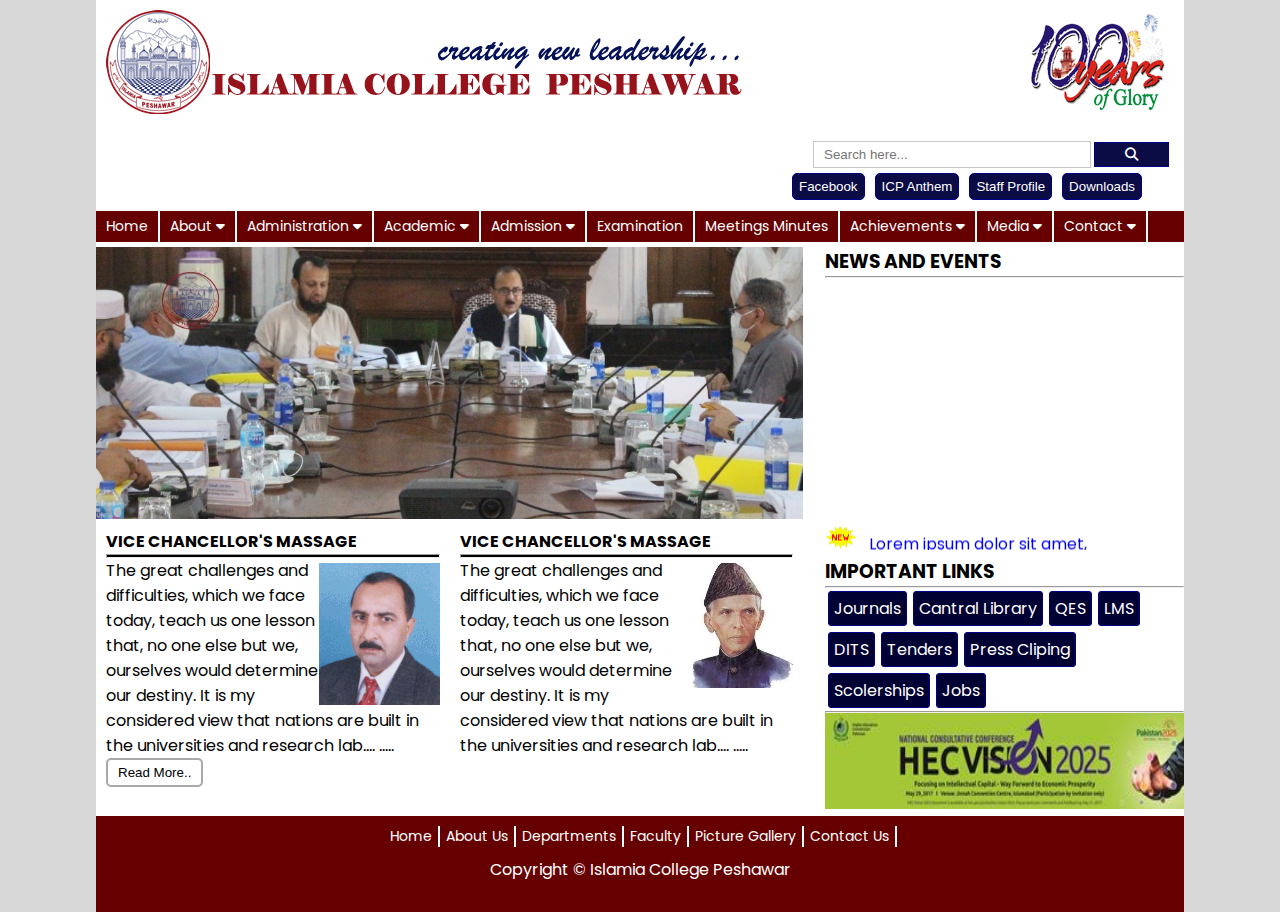
<file: index.html>
<!DOCTYPE html>
<html lang="en">

<head>
    <meta charset="UTF-8">
    <meta name="viewport" content="width=device-width, initial-scale=1.0">
    <title>Islamiya College Peshaware.com</title>
    <link rel="stylesheet" href="style.css">
    <link
        href="https://fonts.googleapis.com/css2?family=Bebas+Neue&family=Dancing+Script:wght@600&family=Oswald:wght@500&family=Poppins&display=swap"
        rel="stylesheet">
    <link rel="stylesheet" href="css/all.css">
    <link rel="stylesheet" href="css/all.min.css">
    <link rel="stylesheet" href="webfonts/fa-brands-400.ttf">
    <link rel="stylesheet" href="webfonts/fa-brands-400.woff2">
    <link rel="stylesheet" href="responsive.css">
</head>

<body>
    <div class="full-container">
        <header>
            <section>
                <div class="header-top-sec">
                    <div class="site-logo1">
                        <img src="imgs/s5_logo.png">
                    </div>
                    <div class="site-logo2">
                        <img src="imgs/2.png">
                    </div>
                </div>
                <div class="header-bottom-sec">
                    <div class="input-sec">
                        <input type="text" placeholder="Search here..."><button><i
                                class="fa-solid fa-search"></i></button>
                    </div>
                    <div class="btns-sec">
                        <button><a href="https://web.facebook.com/tayyab.mtayyab.391420">Facebook</a></button>
                        <button><a href="#">ICP Anthem</a></button>
                        <button><a href="#">Staff Profile</a></button>
                        <button><a href="#">Downloads</a></button>
                    </div>
                </div>
                <nav>
                    <div class="top-menus-sec">
                        <ul>
                            <li><a href="#">Home</a></li>
                            <li class="down-item-list"><a href="#">About <i class="fa-solid fa-caret-down"></i></a>
                                <ul class="down-list">
                                    <li><a href="#">Vision & mission statment</a></li>
                                    <li><a href="#">History & Milistone</a></li>
                                    <li><a href="#">Quide-e-Azam Muhammad ali jinnah's will</a></li>
                                </ul>
                            </li>
                            <li class="down-item-list"><a href="#">Administration <i
                                        class="fa-solid fa-caret-down"></i></a>
                                <ul class="down-list">
                                    <li><a href="#">Administration</a></li>
                                    <li><a href="#">Vice Chancellor</a></li>
                                    <li><a href="#">Vice Chancellor Massage</a></li>
                                    <li><a href="#">Chief Organizer Societies / KU</a></li>
                                    <li><a href="#">Directorate of Students Affairs</a></li>
                                    <li><a href="#">Provost</a></li>
                                    <li><a href="#">Chief Proctor Office</a></li>
                                    <li><a href="#">ORIC</a></li>
                                </ul>
                            </li>
                            <li class="down-item-list"><a href="#">Academic <i class="fa-solid fa-caret-down"></i></a>
                                <ul class="down-list">
                                    <li><a href="#">Departments</a></li>
                                    <li><a href="#">Directorate of Higher Studies</a></li>
                                    <li><a href="#">Center of Omic Science</a></li>
                                    <li><a href="#">Center of Material Science</a></li>
                                    <li><a href="#">Students Conduct and Discipline Regulations 2019</a></li>
                                </ul>
                            </li>
                            <li class="down-item-list"><a href="#">Admission <i class="fa-solid fa-caret-down"></i></a>
                                <ul class="down-list">
                                    <li><a href="#">FA/FSc admission guide book</a></li>
                                    <li><a href="#">Apply online for FA/FSc</a></li>
                                    <li><a href="#">Apply online for BS/BBA/LLB</a></li>
                                    <li><a href="#">Apply online for MPhil/PhD</a></li>
                                    <li><a href="#">ICP Prospectus 2020 & onward</a></li>
                                    <li><a href="#">ICS Prospectus 2023 & onward</a></li>
                                </ul>
                            </li>
                            <li><a href="#">Examination</a></li>
                            <li><a href="#">Meetings Minutes</a></li>
                            <li class="down-item-list"><a href="#">Achievements <i
                                        class="fa-solid fa-caret-down"></i></a>
                                <ul class="down-list">
                                    <li><a href="#">Senior Alumni Association</a></li>
                                    <li><a href="#">Curricular</a></li>
                                    <li><a href="#">Co-Curricular</a></li>
                                    <li><a href="#">Studets Creativity Corner (SCC)</a></li>
                                </ul>
                            </li>
                            <li class="down-item-list"><a href="#">Media <i class="fa-solid fa-caret-down"></i></a>
                                <ul class="down-list">
                                    <li><a href="#">ICP Office Anthem</a></li>
                                    <li><a href="#">Daily News Paper cuttings</a></li>
                                    <li><a href="#">Right to information Related Data</a></li>
                                    <li><a href="#">Video Gallery of islamia college peshawar</a></li>
                                    <li><a href="#">Picture Gallery of Islamia College Peshawar</a></li>
                                </ul>
                            </li>
                            <li class="down-item-list"><a href="#">Contact <i class="fa-solid fa-caret-down"></i></a>
                                <ul class="down-list">
                                    <li><a href="#">Contact Us</a></li>
                                    <li><a href="#">Contacts Directory</a></li>
                                    <li><a href="#">Address & Location Map of Islamia College Peshawar</a></li>
                                </ul>
                            </li>
                        </ul>
                    </div>
                </nav>
            </section>
        </header>
        <main>
            <section>
                <div class="main-sec-container">
                    <div class="left-side-bar">
                        <div class="top-slider"></div>
                        <div class="about-p">
                            <div class="person">
                                <h4>VICE CHANCELLOR'S MASSAGE</h4>
                                <hr style="height: 2px; background-color: black;">
                                <img src="imgs/prof_gul_majid_khan.gif" alt="">
                                <p>
                                    The great challenges and difficulties, which we face today, teach us one lesson
                                    that, no one else but we, ourselves would determine our destiny.
                                    It is my considered view that nations are built in the universities and research
                                    lab.... .....<i class="cc cc-by-nc-nd"></i>
                                </p>
                                <button>Read More..</button>
                            </div>
                            <div class="person">
                                <h4>VICE CHANCELLOR'S MASSAGE</h4>
                                <hr style="height: 2px; background-color: black;">
                                <img src="imgs/quaid.jpg">
                                <p>
                                    The great challenges and difficulties, which we face today, teach us one lesson
                                    that, no one else but we, ourselves would determine our destiny.
                                    It is my considered view that nations are built in the universities and research
                                    lab.... .....<i class="cc cc-by-nc-nd"></i>
                                </p>
                            </div>
                        </div>
                    </div>
                    <div class="right-side-bar">
                        <div class="news">
                            <h3>NEWS AND EVENTS </h3>
                            <hr>
                            <marquee direction="up" scrollamount="3" onmouseover="this.stop()"
                                onmouseleave="this.start()">
                                <li><a href="#"><img src="imgs/newicon.gif"> &nbsp; Lorem
                                        ipsum dolor sit amet,
                                        consectetur adipisicing elit.</a></li>
                                <br>
                                <li><a href="#"><img src="imgs/newicon.gif"> &nbsp; Lorem
                                        ipsum dolor sit amet,
                                        consectetur adipisicing elit.</a></li>
                                <br>
                                <li><a href="#"><img src="imgs/newicon.gif"> &nbsp; Lorem
                                        ipsum dolor sit amet,
                                        consectetur adipisicing elit.</a></li>
                                <br>
                                <li><a href="#"><img src="imgs/newicon.gif"> &nbsp; Lorem
                                        ipsum dolor sit amet,
                                        consectetur adipisicing elit.</a></li>
                                <br>
                                <li><a href="#"><img src="imgs/newicon.gif"> &nbsp; Lorem
                                        ipsum dolor sit amet,
                                        consectetur adipisicing elit.</a></li>
                                <br>
                                <li><a href="#"><img src="imgs/newicon.gif"> &nbsp; Lorem
                                        ipsum dolor sit amet,
                                        consectetur adipisicing elit.</a></li>
                                <br>
                                <li><a href="#"><img src="imgs/newicon.gif"> &nbsp; Lorem
                                        ipsum dolor sit amet,
                                        consectetur adipisicing elit.</a></li>
                                <br>
                                <li><a href="#"><img src="imgs/newicon.gif"> &nbsp; Lorem
                                        ipsum dolor sit amet,
                                        consectetur adipisicing elit.</a></li>
                                <br>

                            </marquee>
                        </div>
                        <div class="important-links">
                            <h3>IMPORTANT LINKS</h3>
                            <hr>
                            <div class="im-l-btn">
                                <a href="#">Journals</a>
                                <a href="#">Cantral Library</a>
                                <a href="#">QES</a>
                                <a href="#">LMS</a>
                                <a href="#">DITS</a>
                                <a href="#">Tenders</a>
                                <a href="#">Press Cliping</a>
                                <a href="#">Scolerships</a>
                                <a href="#">Jobs</a>
                            </div>
                            <hr>
                            <div class="f-img">
                                <img src="imgs/web_banner_hec.jpg">
                            </div>
                        </div>
                    </div>
                </div>
            </section>
        </main>
        <footer>
            <section>
                <div class="footer-sec">
                    <div class="f-menus">
                        <ul>
                            <li><a href="#">Home</a></li>
                            <li><a href="#">About Us</a></li>
                            <li><a href="#">Departments</a></li>
                            <li><a href="#">Faculty</a></li>
                            <li><a href="#">Picture Gallery</a></li>
                            <li><a href="#">Contact Us</a></li>
                        </ul>
                    </div>
                    <div class="f-copyright">
                        <p>
                            Copyright &copy; Islamia College Peshawar
                        </p>
                    </div>
                </div>
    </div>
    </section>
    </footer>
    </div>
</body>

</html>
</file>
<file: style.css>
*{
    margin: 0;
    padding: 0;
    list-style: none;
    text-decoration: none;
}
body{
    background-color: rgb(216,216,216);
    font-family: 'Poppins', sans-serif;
}
.full-container{
    width: 85%;
    background-color: white;
    margin: auto;
}
.full-container header section .header-top-sec{
    display: flex;
    align-items: center;
    justify-content: space-between;
    padding: 10px 10px;
}
.full-container header section .header-bottom-sec{
    margin: 5px 10px;
    float: right;
}
.full-container header section .header-bottom-sec .input-sec{
    margin: 0 5px;
}
.full-container header section .header-bottom-sec .input-sec input{
    width:20vw;
    padding: 5px 10px;
    border: 1px solid rgba(0, 0, 0, 0.212);
    color: black;
    margin: 0 3px;
}
.full-container header section .header-bottom-sec .input-sec button{
    padding: 4px 30px;
    border: 1px solid darkblue;
    background-color: rgb(11,11,69);
    color: white;
    cursor: pointer;
}
.full-container header section .header-bottom-sec .btns-sec {
    position: relative;
    left: 1rem;
}
.full-container header section .header-bottom-sec .btns-sec button{
    padding: 5px 6px;
    background-color: rgb(11,11,69);
    border: 1px solid darkblue;
    border-radius: 5px;
    margin: 5px 3px;
}
.full-container header section .header-bottom-sec .btns-sec button a{
    color: white;
}
.full-container header section .header-bottom-sec .btns-sec button:hover{
    background-color: #2e6da4;
    border: #2e6da4;
}
.full-container header section nav{
    margin-top: 4.7rem;
} 
.full-container header section nav .top-menus-sec ul{
    display: flex;
    flex-wrap: wrap;
    align-items: center;
    justify-content: left;
    background-color: rgb(102,0,0);
}
.full-container header section nav .top-menus-sec ul li{
    padding: 5px 10px;
    font-size: 14px;
    border-right: 2px solid white;
}
.full-container header section nav .top-menus-sec ul .down-item-list:hover .down-list{
    display: block;
}
.full-container header section nav .top-menus-sec ul .down-item-list .down-list{
    width: 15rem;
    font-family: sans-serif;
    display: none;
    position: absolute;
    border: 1px solid white;
    z-index: 1;
    margin-left: -10px;
    margin-top: 5px;
}
.full-container header section nav .top-menus-sec ul .down-item-list .down-list li{
    border-bottom: 2px solid white;
    border-right: 0;
    padding: 10px 10px;
}
.full-container header section nav .top-menus-sec ul .down-item-list .down-list li a{
    color: white;
}

.full-container header section nav .top-menus-sec ul li:hover{
    background-color: #113cb3;
}
.full-container header section nav .top-menus-sec ul li a{
    color: white;
}
.full-container main section .main-sec-container{
    display: flex;
    justify-content: space-between;
    margin-top: 5px;
}
.full-container main section .main-sec-container .left-side-bar{
    width: 65%;
}
.full-container main section .main-sec-container .left-side-bar .top-slider{
    background-image: url(imgs/27th_syndicate.jpg);
    background-repeat: no-repeat;
    background-size: cover;
    height: 22rem;
    animation: imgchange 50s linear infinite;
}
@keyframes imgchange{
    0%{
        background-image: url(imgs/27th_syndicate.jpg);
    }
    25%{
        background-image: url(imgs/independance_day-21.jpg);
    }
    50%{
        background-image: url(imgs/fakhar_zaman_cricketer.jpg);
    }
    75%{
        background-image: url(imgs/tree_plantation_ics_212.jpeg);
    }
    100%{
        background-image: url(imgs/ipe_qec_20222.png);
    }

}
.full-container main section .main-sec-container .left-side-bar .about-p{
    display: flex;
    justify-content: space-between;
}
.full-container main section .main-sec-container .left-side-bar .about-p .person{
    margin: 10px 10px;
}
.full-container main section .main-sec-container .left-side-bar .about-p .person img{
    float: right;
    margin-top: 5px;
}
.full-container main section .main-sec-container .left-side-bar .about-p .person button{
    padding: 5px 10px;
    background: none;
    border: 2px solid darkgray;
    border-radius: 5px;
}
.full-container main section .main-sec-container .left-side-bar .about-p .person button:hover{
    background-color: rgb(102,0,0);
    color: white;
}

.full-container main section .main-sec-container .right-side-bar{
    width: 33%;
}
.full-container main section .main-sec-container .right-side-bar .news marquee{
    height: 17rem;
}
.full-container main section .main-sec-container .right-side-bar .important-links .im-l-btn{
    display: flex;
    align-items: center;
    text-align: center;
    flex-wrap: wrap;
}
.full-container main section .main-sec-container .right-side-bar .important-links .im-l-btn a{
    padding: 4px 5px;
    background-color: rgb(0,0,51);
    margin: 3px 3px;
    color: white;
    border: 1px solid darkblue;
    border-radius: 3px;
}
.full-container main section .main-sec-container .right-side-bar .important-links .im-l-btn a:hover{
    background-color: #2e6da4;
}
.full-container main section .main-sec-container .right-side-bar .f-img img{
    height: 6rem;
    width: 100%;
}
footer section .footer-sec{
    background-color: rgb(102,0,0);
    color: white;
    height: 6rem;
}
footer section .footer-sec .f-menus ul{
    display: flex;
    align-items: center;
    text-align: center;
    flex-wrap: wrap;
    justify-content: center;
}
footer section .footer-sec .f-menus ul li{
    margin: 10px 0px;
    padding: 0 6px;
    border-right: 2px solid white;
    font-size: 14px;
}
footer section .footer-sec .f-menus ul li a{
    color: white;
}
footer section .footer-sec .f-copyright p{
    text-align: center;
}
</file>
<file: responsive.css>
/* max-width 2000px */
@media (max-width:2000px){
    .full-container header section .header-bottom-sec .btns-sec {
        position: relative;
        left: 7rem;
    }
    .full-container main section .main-sec-container .left-side-bar .top-slider{
        width: 100%;
        height: 27rem;
    }
    .full-container main section .main-sec-container .right-side-bar .news marquee{
        height: 23rem;
    }
}
/* max-width 1780px */
@media (max-width:1780px){
    .full-container header section .header-bottom-sec .btns-sec {
        position: relative;
        left: 4rem;
    }
    .full-container main section .main-sec-container .left-side-bar .top-slider{
        width: 100%;
        height: 23rem;
    }
    .full-container main section .main-sec-container .right-side-bar .news marquee{
        height: 20rem;
    }

}
/* max-width 1530px */
@media (max-width:1530px){
    .full-container header section .header-bottom-sec .btns-sec {
        position: relative;
        left: 1rem;
    }
    .full-container main section .main-sec-container .left-side-bar .top-slider{
        width: 100%;
        height: 20rem;
    }
    .full-container main section .main-sec-container .right-side-bar .news marquee{
        height: 17rem;
    }
}
/* max-width 1280px */
@media (max-width:1280px){
    .full-container header section .header-bottom-sec .btns-sec {
        position: relative;
        left: -1rem;
    }
    .full-container main section .main-sec-container .left-side-bar .top-slider{
        width: 100%;
        height: 17rem;
    }
    .full-container main section .main-sec-container .right-side-bar .news marquee{
        height: 17rem;
    }
}
/* max-width 1130px */
@media (max-width:1130px){
    .full-container header section .header-bottom-sec .input-sec{
        position: relative;
        right: -1rem;
    }
    .full-container main section .main-sec-container .left-side-bar .top-slider{
        width: 100%;
        height: 15rem;
    }
    .full-container main section .main-sec-container .right-side-bar .news marquee{
        height: 15rem;
    }
}
/* max-width 1050px */
@media (max-width:1050px){
    .full-container main section .main-sec-container .left-side-bar .top-slider{
        width: 100%;
        height: 13rem;
    }
    .full-container main section .main-sec-container .right-side-bar .news marquee{
        height: 13rem;
    }
    .full-container header section .header-bottom-sec{
        float: left;
    }
    .full-container header section .header-bottom-sec .input-sec input{
        width: 65vw;
    }
    .full-container header section nav{
        margin-top: 11rem;
    } 
    .full-container header section .header-bottom-sec .btns-sec{
        margin-left: 2rem;
    }
    .full-container header section .header-top-sec{
        display: block;
    }
    .full-container header section .header-top-sec .site-logo2{
        float: right;
    }
}
/* max-width 800px */
@media (max-width:800px){
    .full-container main section .main-sec-container .left-side-bar .top-slider{
        width: 100%;
        height: 17rem;
    }
    .full-container header section .header-top-sec .site-logo1 img{
        width: 80vw;
    }
    .full-container main section .main-sec-container{
        display: block;
    }
    .full-container main section .main-sec-container .left-side-bar{
        width: 100%;
    }
    .full-container main section .main-sec-container .left-side-bar .top-slider{
        background-position: center;
    }
    .full-container main section .main-sec-container .left-side-bar .about-p{
        display: block;
    }
    .full-container main section .main-sec-container .right-side-bar{
        width: 100%;
    }
}

/* max-width 700px */
@media (max-width:700px){
    .full-container header section .header-bottom-sec .input-sec input{
        width: 60vw;
    }
}
/* max-width 600px */
@media (max-width:600px){
    footer section .footer-sec{
        height: 9rem;
    }
    .full-container main section .main-sec-container .left-side-bar .top-slider{
        width: 100%;
        height: 15rem;
    }
}
/* max-width 566px */
@media (max-width:566px){
    .full-container header section .header-bottom-sec .input-sec input{
        width: 54vw;
    }
    .full-container main section .main-sec-container .left-side-bar .top-slider{
        width: 100%;
        height: 13rem;
    }
}
/* max-width 480px */
@media (max-width:480px){
    .full-container header section .header-bottom-sec .input-sec input{
        width: 50vw;
    }
    .full-container header section nav{
        margin-top: 13.5rem;
    } 
    .full-container main section .main-sec-container .left-side-bar .top-slider{
        width: 100%;
        height: 11rem;
    }

}
/* max-width 400px */
@media (max-width:400px){
    .full-container header section .header-bottom-sec .input-sec input{
        width: 43vw;
    }
    .full-container header section nav{
        margin-top: 13.5rem;
    }
}
/* max-width 362px */
@media (max-width:362px){
    footer section .footer-sec{
        height: 11rem;
    }
}
/* max-width 330px */
@media (max-width:330px){
    .full-container header section .header-bottom-sec .input-sec input{
        width: 55vw;
    }
    .full-container header section .header-bottom-sec .input-sec button{
        padding: 5px 5px;
    }
}
/* max-width 285px */
@media (max-width:285px){
    .full-container header section .header-bottom-sec .input-sec input{
        width: 50vw;
    }
}
/* max-width 273px */
@media (max-width:273px){
    .full-container header section nav{
        margin-top: 18rem;
    }
}
</file>
